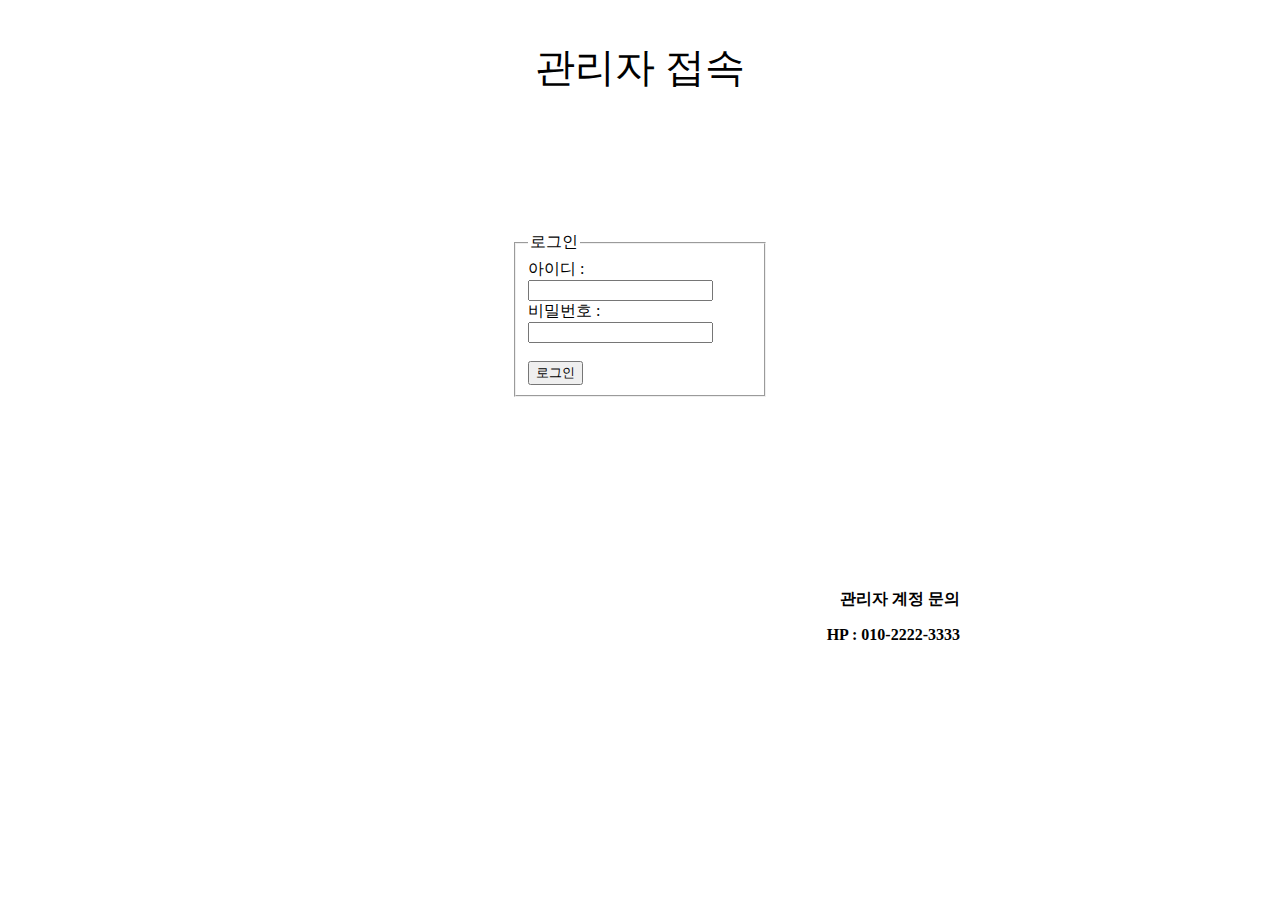
<file: Android/GradProj/web/document/index.html>
<!-- 메인 화면입니다. -->

<!DOCTYPE HTML PUBLIC "-//W3C//DTD HTML 4.01 Transitional//EN" "http://www.w3.org/TR/html4/loose.dtd">
<html>

 <head>
  <title> 로그인 </title>
  <meta name="Generator" content="EditPlus">
  <meta name="Author" content="">
  <meta name="Keywords" content="">
  <meta name="Description" content="">
 </head>

 <style>
   .body{
     width: 50%;
     height: 60%;
     margin: 0 auto;
   }

   .body form fieldset{
     width: 35%;
     height: 40%;
     margin: 30% auto;
   }

   .head{
     height: 0px;
     text-align: center;
     font-size: 40px;
   }
   .support{
     height: 20px;
     text-align: right;
   }

   .support p{
     font-weight: bold;
   }
 </style>


<body class="body">

  <div class="head">
    <p>관리자 접속</p>
  </div>


  <form action="login.php" method="post">
    <fieldset>
        <legend>로그인</legend>

        <label for="id">아이디 : </label>
        <br>
        <input type="text" name="member_id" />
        <br>
        <label for="pass">비밀번호 :</label>
        <br>
        <input type="password" name="member_password"  />
        <br><br>
        <input type="submit" value="로그인" onclick=""/>
    </fieldset>
  </form>


  <div class="support">
    <p>관리자 계정 문의</p>
    <p>HP : 010-2222-3333</p>
  </div>
 </body>

</html>
</file>
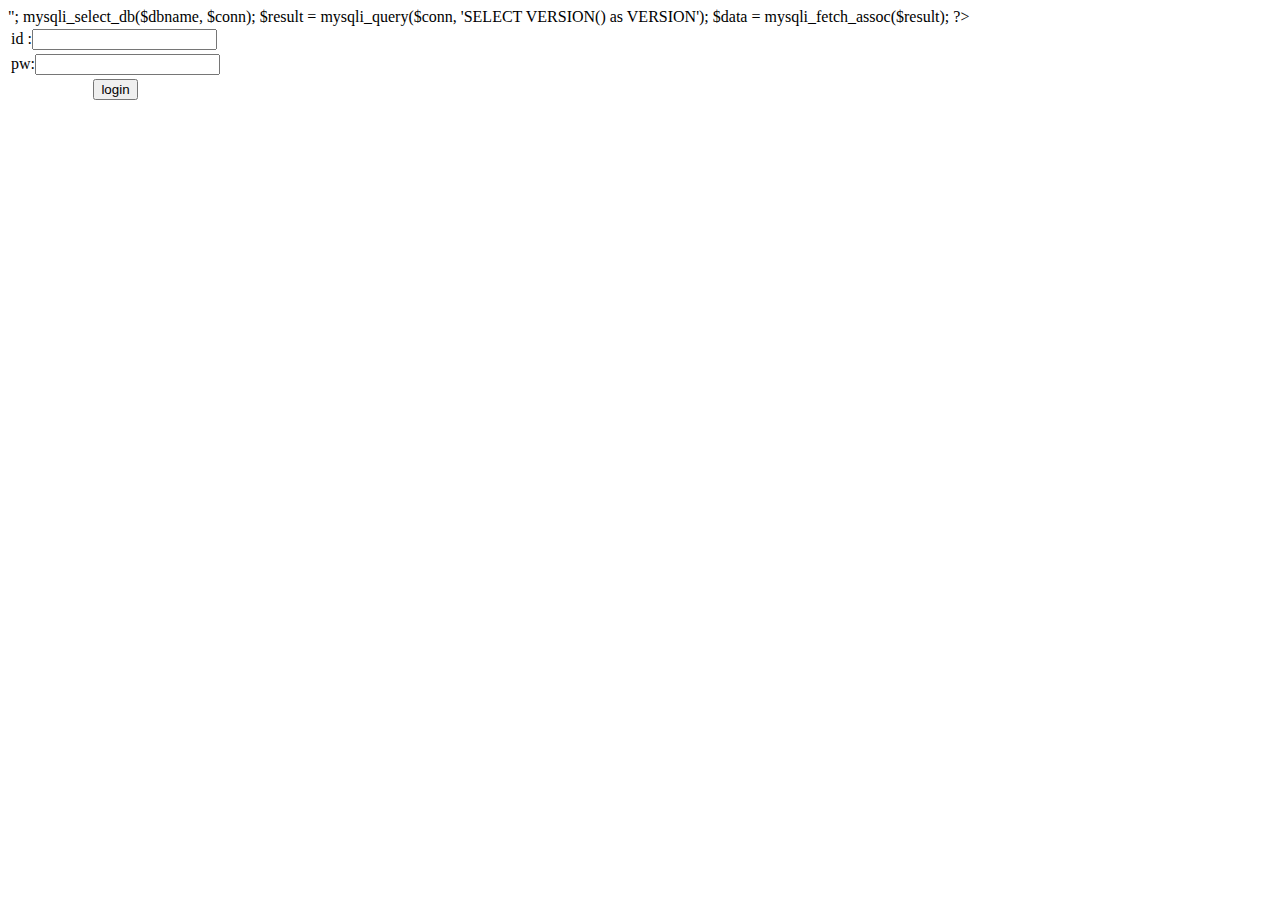
<file: Android/GradProj/web/document/login.html>
<?php
  $dbhost = "localhost";
  $dbuser = "root";
  $dbname = "cafe";
  $dbpwd = "dudrnr63";

  $conn = mysqli_connect($dbhost, $dbuser, $dbpwd);


  echo "<br>";
  mysqli_select_db($dbname, $conn);
  $result = mysqli_query($conn, 'SELECT VERSION() as VERSION');

  $data = mysqli_fetch_assoc($result);

 ?>

<!DOCTYPE html>

<html>

<head>

<meta charset="UTF-8">
<title>로그인</title>
<link rel="stylesheet" type="text/css" href="style.css" />

</head>

<body>

	<div class="layer">

		<form method="post" action="./login.php">
			<table>
				<tr>
					<td>id :<input type="text" class="itext" name="id" value="">
					</td>
				</tr>

				<tr>
					<td>pw:<input type="password" name="pw">
					</td>
				</tr>

				<tr>
					<td align="center">
						<button>login</button> <!--	<input type="submit"   value="login"> -->
					</td>
				</tr>
			</table>
		</form>





	</div>

</body>

</html>
</file>
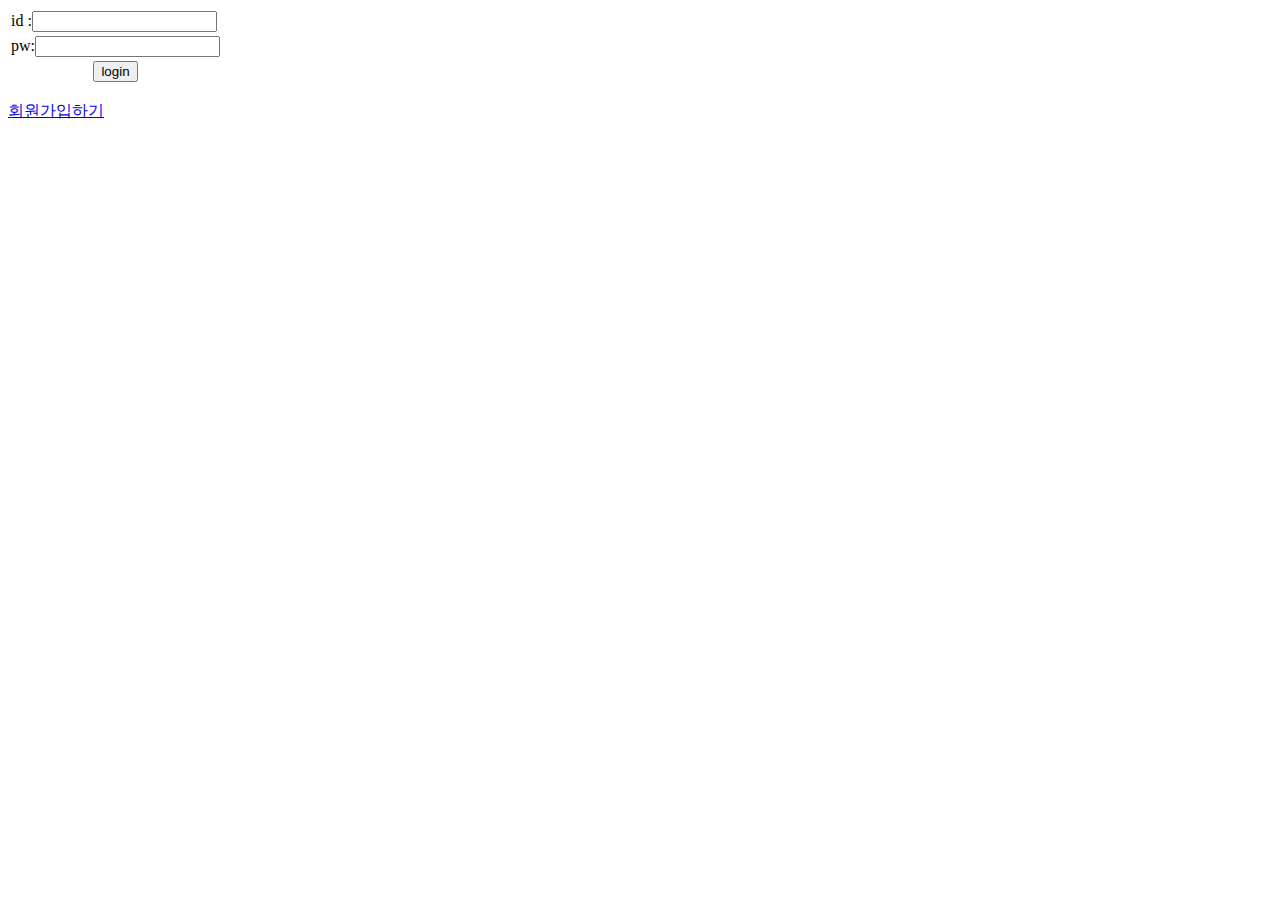
<file: Android/GradProj/web/document/member.html>
<!DOCTYPE html>

<html>

<head>

<meta charset="UTF-8">
<title>Insert title here</title>
<link rel="stylesheet" type="text/css" href="style.css" />

</head>

<body>

	<div class="layer">



		<form method="post" action="./login.php">

			<table>

				<tr>

					<td>id :<input type="text" class="itext" name="id" value="">

					</td>

				</tr>

				<tr>

					<td>pw:<input type="password" name="pw">

					</td>

				</tr>

				<tr>

					<td align="center">

						<button>login</button> <!--	<input type="submit"   value="login"> -->

					</td>

				</tr>

			</table>



		</form>



		<a href='member.html'><p style="">회원가입하기</p></a>



	</div>

</body>
</file>
<file: Android/GradProj/web/document/style.css>
/* 상단 bar CSS 입니다 */
div.upper{
  background-color: #FFF; width: 150px; height: 60px;  margin: 0; padding: 0;
  float: right;
}

div.upper ul{
  list-style: none;
}

div.upper ul li{
  float:left; width:100px; color:#fff; text-align:center;
}

div.upper ul li img{
  color:#fff; font-weight:bold; display:block; margin: auto;
}

div.upper ul li img:hover{
   background:#444;
}

div.upper ul li dl.dropdown{
  border:3px #ccc solid; background:#FFC; display:none; width: 100px;
}

div.upper ul li dl.dropdown dd{
  height:30px; line-height:30px; border-bottom:1px #ccc solid;
}

div.upper ul li dl.dropdown a{
  color:#333;  padding:0 5px;  text-align:left; width: auto;
}

div.upper ul li dl.dropdown a:hover{
  background:#F60; color:#fff; text-align:left;
}

div.upper ul li.menu3:hover .dropdown{display: block;}


.main {

}

.bottom{

}
</file>
